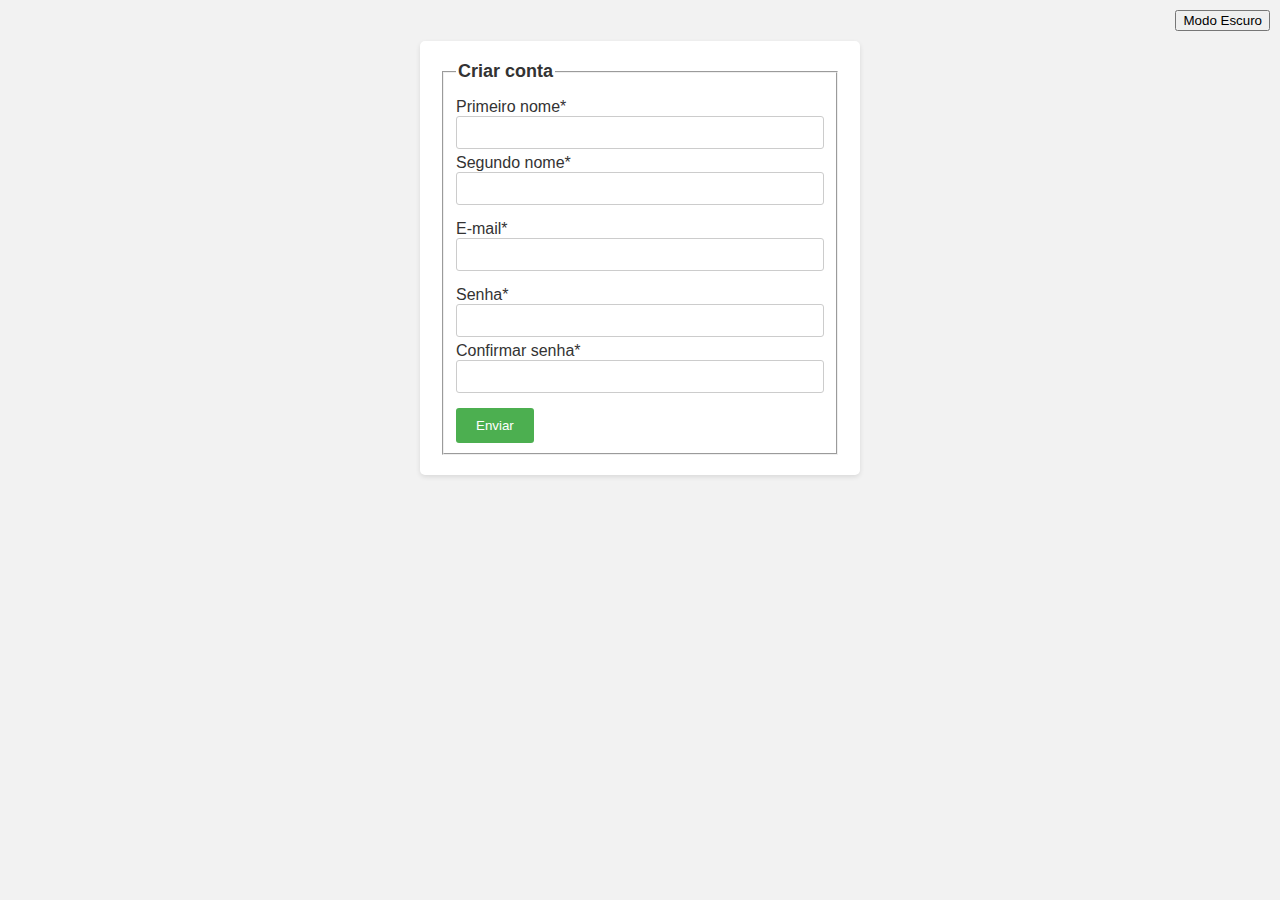
<file: index.html>
<!DOCTYPE html>
<html lang="pt-br">
<head>
    <meta charset="UTF-8">
    <meta http-equiv="X-UA-Compatible" content="IE=edge">
    <meta name="viewport" content="width=device-width, initial-scale=1.0">

    <script src="./js/cp3.js" defer></script>
    <link rel="stylesheet" href="./css/index.css">
    <title>OMCORP-CP3</title>

</head>

<body>
    <div class="dark-mode-btn">
        <button type="button" onclick="">Modo Escuro</button>
    </div>

    <div class="form-cadastro">
        <form action="">
            <fieldset>
                <legend> Criar conta </legend>
    
                <div class="cadastro-nome">
                    <label for="inputFirstName">Primeiro nome*
                        <input id="inputFirstName" name="firstName" type="text">
                    </label>
                        
                    <label for="inputLastName">Segundo nome*
                        <input id="inputLastName" name="lastName" type="text">
                    </label>
                </div>
    
                <div class="cadastro-email">
                    <label for="inputEmail">E-mail*
                        <input id="inputEmail" name="email" type="text">
                    </label>
                </div>
    
                <div class="cadastro-senha">
                    <label for="inputSenha">Senha*
                        <input id="inputSenha" name="password" type="password">
                    </label>
    
                    <label for="inputConfirmarSenha">Confirmar senha*
                        <input id="inputConfirmarSenha" type="password">
                    </label>
                </div>
    
                <button id="btn-submit" type="submit">Enviar</button>
            </fieldset>
        </form>
    </div>
</body>

</html>
</file>
<file: css/index.css>
body {
  font-family: Arial, sans-serif;
  background-color: #f2f2f2;
  color: #333;
  margin: 0;
  padding: 0;
}

.dark-mode {
  background-color: #000;
  color: #fff;
}

.dark-mode-btn {
  text-align: right;
  padding: 10px;
}

.form-cadastro {
  max-width: 400px;
  margin: 0 auto;
  padding: 20px;
  background-color: #fff;
  border-radius: 5px;
  box-shadow: 0 2px 5px rgba(0, 0, 0, 0.1);
}

legend {
  font-size: 18px;
  font-weight: bold;
  margin-bottom: 10px;
  color: #333;
}

.cadastro-nome,
.cadastro-email,
.cadastro-senha {
  margin-bottom: 15px;
}

label {
  display: block;
  margin-bottom: 5px;
  color: #333;
}

input[type="text"],
input[type="password"] {
  width: 95%;
  padding: 8px;
  border: 1px solid #ccc;
  border-radius: 3px;
  color: #333;
  background-color: #fff;
}

button[type="submit"] {
  background-color: #4caf50;
  color: #fff;
  padding: 10px 20px;
  border: none;
  border-radius: 3px;
  cursor: pointer;
}

button[type="submit"]:hover {
  background-color: #4caf50;
}

.error {
  border-color: #ff0000;
}

:root {
  --correto: 1px solid #32a01c;
  --errado: 1px solid #a01c1c;
  --correto-transparente: #32a01c57;
  --errado-transparente: #a01c1c57;
  --default-input-border: 1px solid #cccccc;
}
</file>
